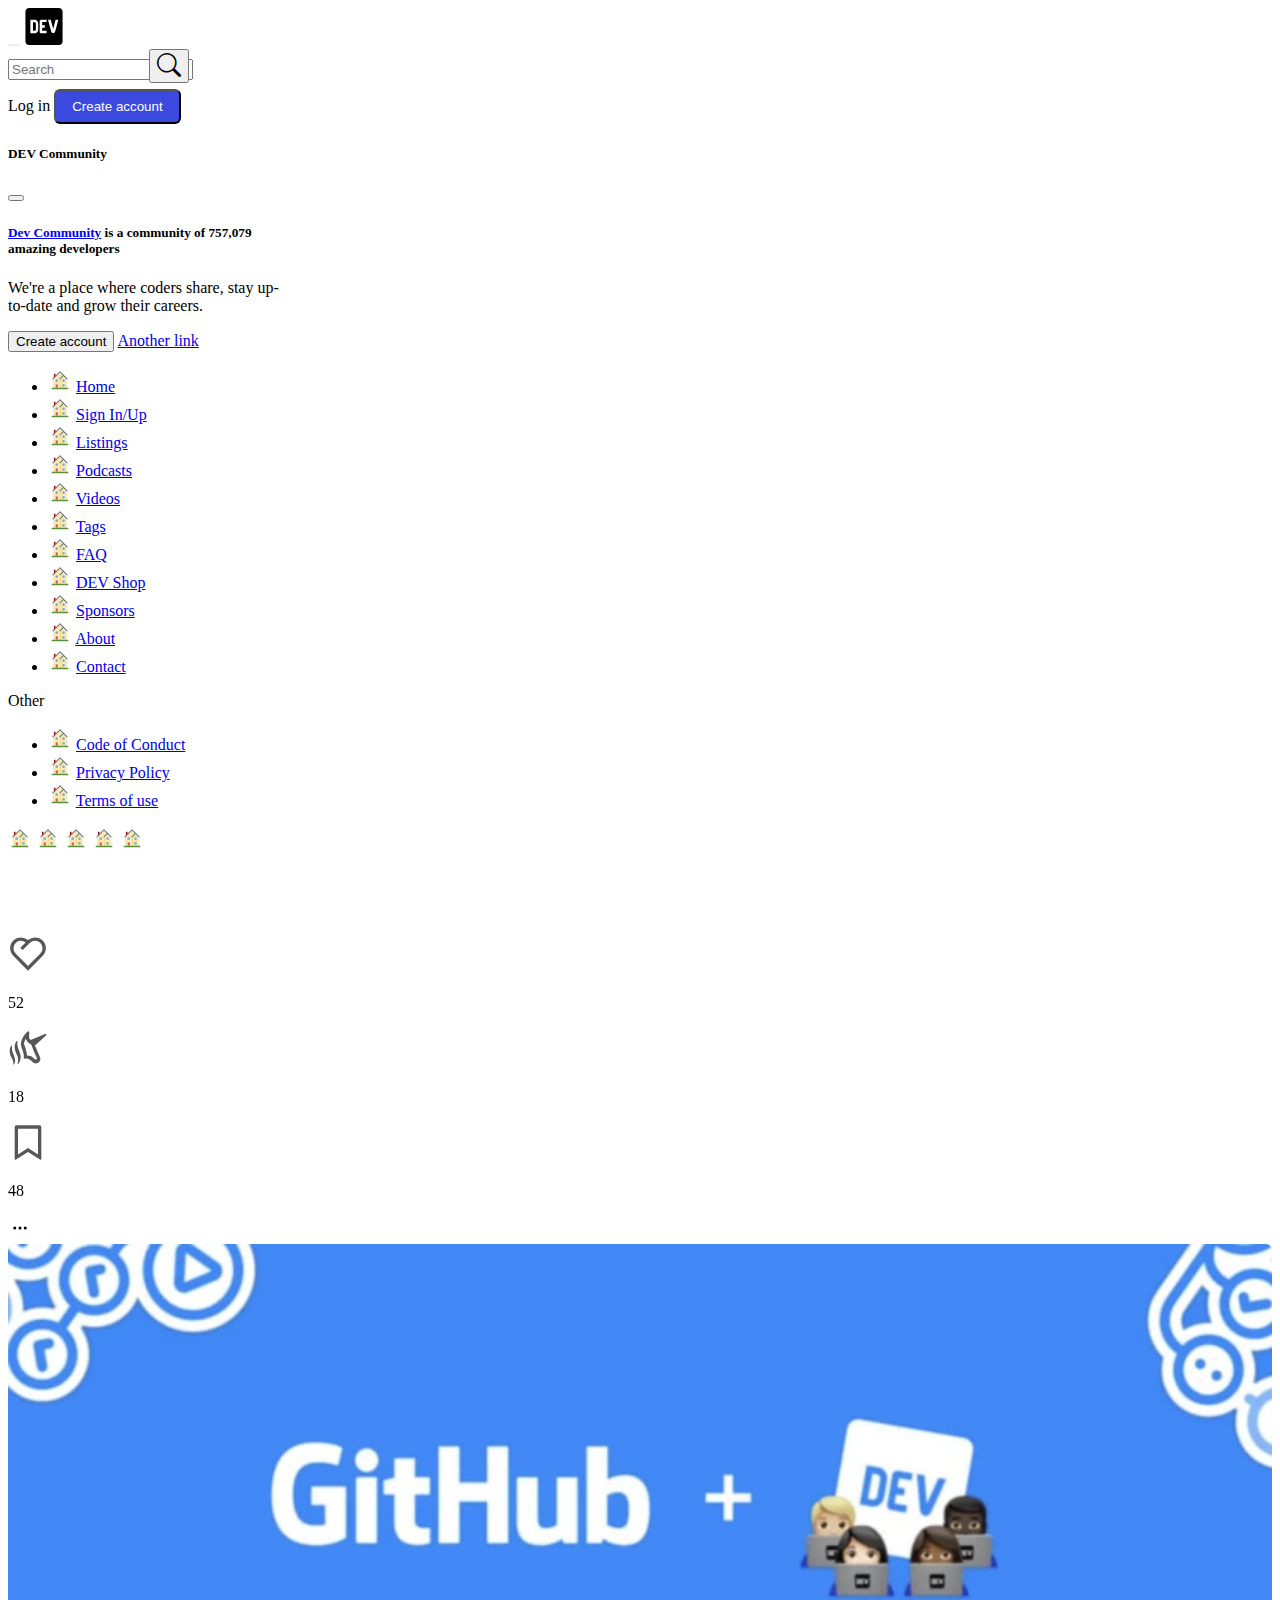
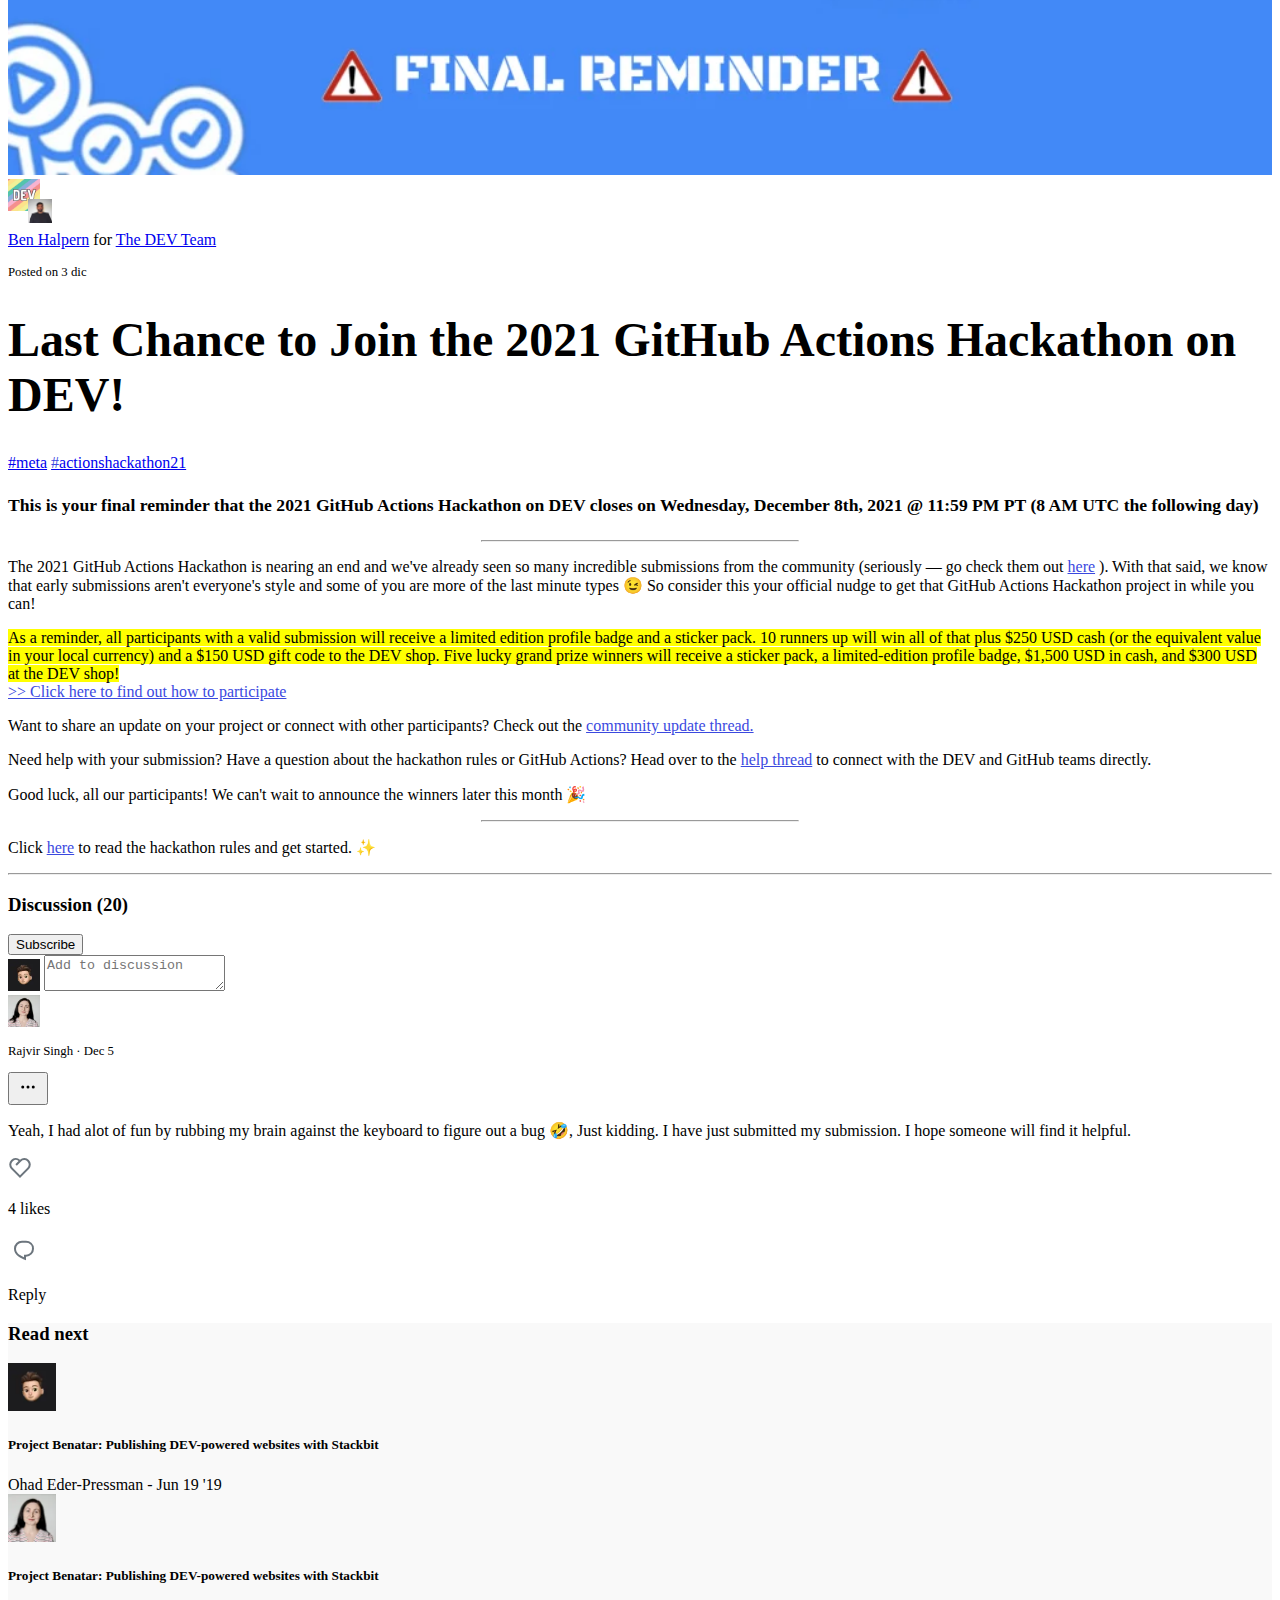
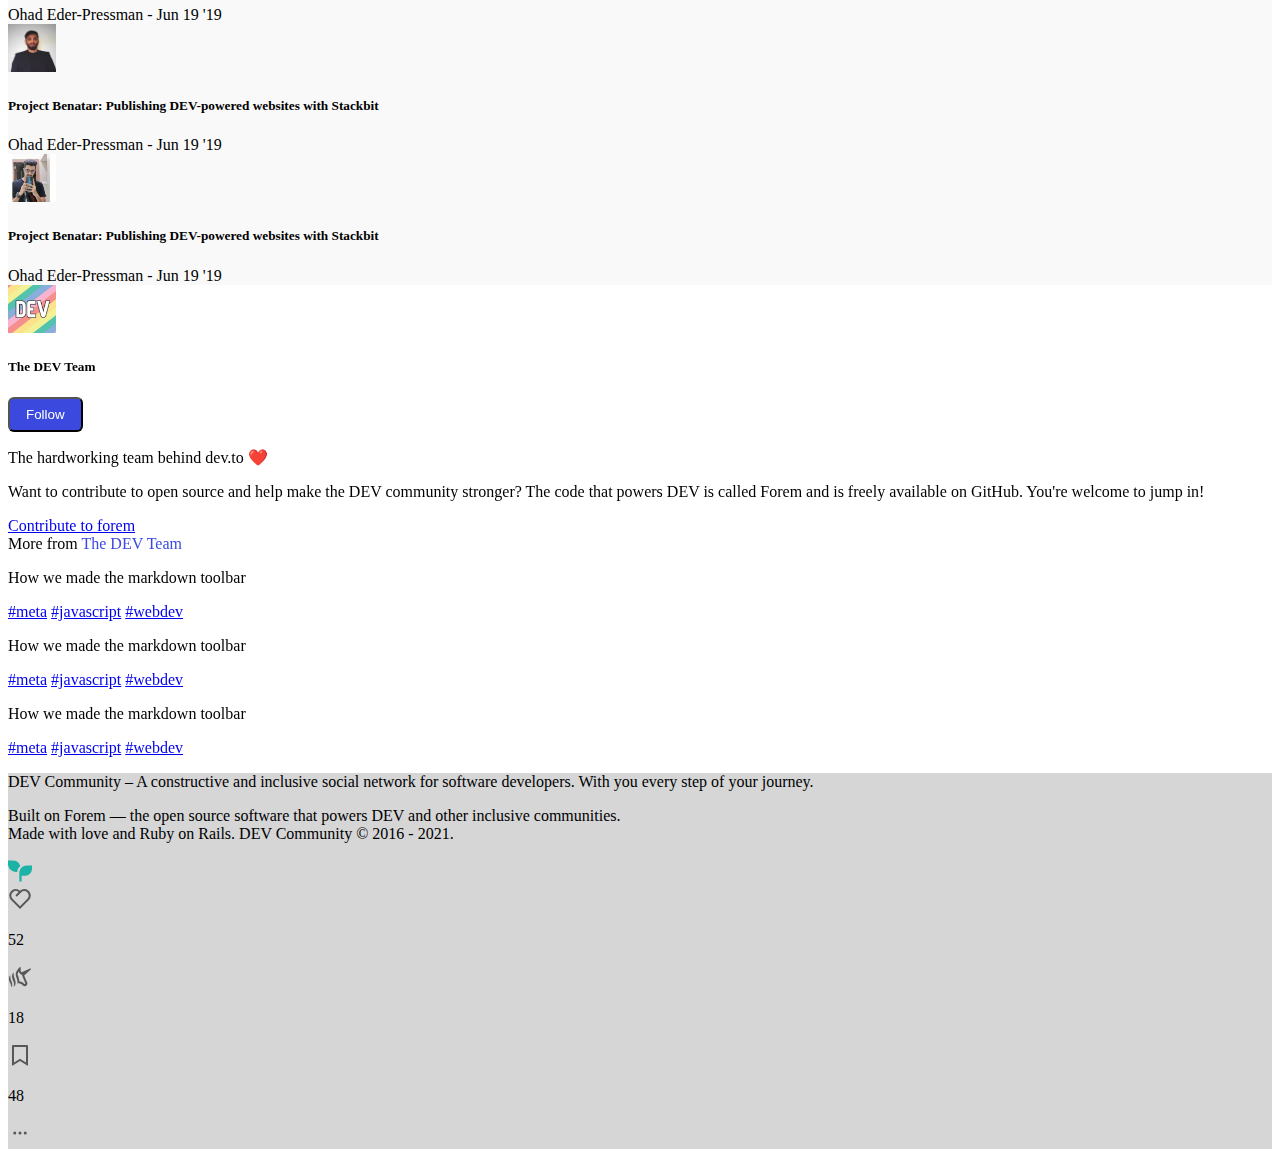
<file: pages/post.html>
<!DOCTYPE html>
<html lang="en">

<head>
  <meta charset="UTF-8">
  <meta http-equiv="X-UA-Compatible" content="IE=edge">
  <meta name="viewport" content="width=device-width, initial-scale=1.0">
  <!--Bootstrap CSS-->
  <link href="https://cdn.jsdelivr.net/npm/bootstrap@5.1.3/dist/css/bootstrap.min.css" rel="stylesheet"
    integrity="sha384-1BmE4kWBq78iYhFldvKuhfTAU6auU8tT94WrHftjDbrCEXSU1oBoqyl2QvZ6jIW3" crossorigin="anonymous">
  <link rel="stylesheet" href="https://cdn.jsdelivr.net/npm/bootstrap-icons@1.7.2/font/bootstrap-icons.css">
  <!--Styles-->
  <link rel="stylesheet" href="/css/styles.css">
  <link rel="icon" href="/assets/favicon.ico" type="image">
  <title>Dev Community | Post</title>
</head>


<body class="bg-light">
  <header>
    <nav class="navbar navbar-light navbar-expand-lg fixed-top bg-white">
      <div class="container-lg">
        <div class="d-flex justify-content-md-between align-items-center">
          <button class="navbar-toggler d-md-none menu-mobile" type="button" data-bs-toggle="offcanvas"
            data-bs-target="#offcanvasNavbar" aria-controls="offcanvasNavbar">
            <span class="navbar-toggler-icon"></span>
          </button>
          <a class="navbar-brand" href="/index.html"><img src="/assets/devto.svg" alt="Logo DevTo" width="40"></a>
          <div id="inputSearch" class="d-flex">
            <input class="form-control d-none d-md-block" type="text" placeholder="Search" aria-label="Search">
            <button class="btn" type="button"><i class="bi bi-search"></i></button>
          </div>
        </div>
        <div class="d-flex justify-content-end">
          <a class="nav-link d-none d-md-block">Log in</a>
          <button class="btn btn-purple" type="submit">Create account</button>
        </div>
        <div class="offcanvas offcanvas-start d-md-none" tabindex="-1" id="offcanvasNavbar"
          aria-labelledby="offcanvasNavbarLabel">
          <div class="offcanvas-header">
            <h5 class="offcanvas-title" id="offcanvasNavbarLabel">DEV Community</h5>
            <button type="button" class="btn-close text-reset" data-bs-dismiss="offcanvas" aria-label="Close"></button>
          </div>
          <div class="offcanvas-body">
            <div class="card" style="width: 18rem;">
              <div class="card-body">
                <h5 class="card-title"><a href="/index.html">Dev Community</a> is a community of 757,079 amazing
                  developers</h5>
                <p class="card-text">We're a place where coders share, stay up-to-date and grow their careers.</p>
                <div class="d-flex flex-column">
                  <button href="#" class="card-link" width="100">Create account</button>
                  <a href="#" class="card-link">Another link</a>
                </div>
              </div>
            </div>
            <ul class="navbar-nav justify-content-end flex-grow-1 pe-3">
              <li class="nav-item d-flex">
                <img src="/assets/svg/icon-home.svg" alt="Home Icon">
                <a class="nav-link" aria-current="page" href="#">Home</a>
              </li>
              <li class="nav-item d-flex">
                <img src="/assets/svg/icon-home.svg" alt="Sing In/Up Icon">
                <a class="nav-link" href="#">Sign In/Up</a>
              </li>
              <li class="nav-item d-flex">
                <img src="/assets/svg/icon-home.svg" alt="Sing In/Up Icon">
                <a class="nav-link" href="#">Listings</a>
              </li>
              <li class="nav-item d-flex">
                <img src="/assets/svg/icon-home.svg" alt="Sing In/Up Icon">
                <a class="nav-link" href="#">Podcasts</a>
              </li>
              <li class="nav-item d-flex">
                <img src="/assets/svg/icon-home.svg" alt="Home Icon">
                <a class="nav-link" aria-current="page" href="#">Videos</a>
              </li>
              <li class="nav-item d-flex">
                <img src="/assets/svg/icon-home.svg" alt="Sing In/Up Icon">
                <a class="nav-link" href="#">Tags</a>
              </li>
              <li class="nav-item d-flex">
                <img src="/assets/svg/icon-home.svg" alt="Sing In/Up Icon">
                <a class="nav-link" href="#">FAQ</a>
              </li>
              <li class="nav-item d-flex">
                <img src="/assets/svg/icon-home.svg" alt="Sing In/Up Icon">
                <a class="nav-link" href="#">DEV Shop</a>
              </li>
              <li class="nav-item d-flex">
                <img src="/assets/svg/icon-home.svg" alt="Home Icon">
                <a class="nav-link" aria-current="page" href="#">Sponsors</a>
              </li>
              <li class="nav-item d-flex">
                <img src="/assets/svg/icon-home.svg" alt="Sing In/Up Icon">
                <a class="nav-link" href="#">About</a>
              </li>
              <li class="nav-item d-flex">
                <img src="/assets/svg/icon-home.svg" alt="Sing In/Up Icon">
                <a class="nav-link" href="#">Contact</a>
              </li>
            </ul>
            <p>Other</p>
            <ul class="navbar-nav justify-content-end flex-grow-1 pe-3">
              <li class="nav-item d-flex">
                <img src="/assets/svg/icon-home.svg" alt="Sing In/Up Icon">
                <a class="nav-link" href="#">Code of Conduct</a>
              </li>
              <li class="nav-item d-flex">
                <img src="/assets/svg/icon-home.svg" alt="Home Icon">
                <a class="nav-link" aria-current="page" href="#">Privacy Policy</a>
              </li>
              <li class="nav-item d-flex">
                <img src="/assets/svg/icon-home.svg" alt="Sing In/Up Icon">
                <a class="nav-link" href="#">Terms of use</a>
              </li>
            </ul>
            <div id="socialMedia">
              <a href=""><img src="/assets/svg/icon-home.svg" alt="Twitter Logo"></a>
              <a href=""><img src="/assets/svg/icon-home.svg" alt="Facebook Logo"></a>
              <a href=""><img src="/assets/svg/icon-home.svg" alt="Github Logo"></a>
              <a href=""><img src="/assets/svg/icon-home.svg" alt="Instagram Logo"></a>
              <a href=""><img src="/assets/svg/icon-home.svg" alt="Twich Logo"></a>
            </div>
          </div>
        </div>
      </div>
    </nav>
  </header>

  <main class="bg-light margin-header-fix">

    <!--Container-->
    <div class="container">
      <div class="row">
        <!--SocialMedia-->
        <section class="col-1 d-none d-md-block mt-5 px-0">
          <div class="fixed-aside-left">
            <div class="btn d-flex flex-column align-items-center mb-1">
              <svg xmlns="http://www.w3.org/2000/svg" width="40" height="40" viewBox="0 0 24 24" aria-hidden="true"
                class="crayons-icon btn-likes p-2" fill="#575757">
                <path
                  d="M21.179 12.794l.013.014L12 22l-9.192-9.192.013-.014A6.5 6.5 0 0112 3.64a6.5 6.5 0 019.179 9.154zM4.575 5.383a4.5 4.5 0 000 6.364L12 19.172l7.425-7.425a4.5 4.5 0 10-6.364-6.364L8.818 9.626 7.404 8.21l3.162-3.162a4.5 4.5 0 00-5.99.334l-.001.001z">
                </path>
              </svg>
              <p>52</p>
            </div>
            <div class="btn d-flex flex-column align-items-center mb-1">
              <svg xmlns="http://www.w3.org/2000/svg" width="40" height="40" viewBox="0 0 24 24" aria-hidden="true"
                class="crayons-icon btn-unicornio p-2" fill="#575757">
                <path
                  d="M5.645 8.013c.013-.265-.261-.323-.4-.183-1.16 1.17-1.822 3.865-.344 7.32.294.961 1.938 3.19.84 6.131l-.003.006c-.094.255.206.404.366.263 1.395-1.226 1.933-3.593 1.1-6.375-.488-1.657-1.955-4.226-1.559-7.162zm-3.22 2.738c.05-.137-.124-.417-.326-.225-.939.893-1.316 2.863-.976 4.605.547 2.878 2.374 3.526 2.066 6.629-.028.102.176.38.348.154 1.546-2.033.409-4.453-.241-6.006-1.005-2.386-1.087-4.118-.871-5.157z">
                </path>
                </path>
                <path fill-rule="evenodd" clip-rule="evenodd"
                  d="M13.622 7.223l8.579-3.68c.598-.256 1.087.547.6.985l-6.618 5.941c.881 2.043 2.738 6.34 2.931 6.775 1.348 3.031-2.055 4.918-3.807 3.583a7.027 7.027 0 01-.623-.574c-.974-.965-2.419-2.398-5.207-1.877.284-2.115-.313-3.737-.883-5.288-.38-1.032-.747-2.032-.837-3.124-.346-3.329 3.763-8.23 4.696-7.953.386.115.326 1.229.266 2.319-.051.948-.102 1.88.143 2.12.145.142.428.43.76.773zM11.5 16.5l2.5.5 2.5 2 1-.5-2-4.5-1.5-4-1.5-1-1-1-1-1.5L10 8l-.5 1.5 1 2.5 1 4.5z">
                </path>
              </svg>
              <p>18</p>
            </div>
            <div class="btn d-flex flex-column align-items-center">
              <svg xmlns="http://www.w3.org/2000/svg" width="40" height="40" viewBox="0 0 24 24" aria-hidden="true"
                class="crayons-icon p-2 btn-comments" fill="#575757">
                <path
                  d="M5 2h14a1 1 0 011 1v19.143a.5.5 0 01-.766.424L12 18.03l-7.234 4.536A.5.5 0 014 22.143V3a1 1 0 011-1zm13 2H6v15.432l6-3.761 6 3.761V4z">
                </path>
              </svg>
              <p>48</p>
            </div>
            <div class="btn px-0 d-flex flex-column align-items-center">
              <svg xmlns="http://www.w3.org/2000/svg" width="24" height="24" viewBox="0 0 24 24" role="img"
                aria-labelledby="an88o4nwn24yl5uidc7mdcfxwuynh40u"
                class="crayons-icon pointer-events-none align-items-cente">
                <title id="an88o4nwn24yl5uidc7mdcfxwuynh40u">Dropdown menu</title>
                <path fill-rule="evenodd" clip-rule="evenodd"
                  d="M8.25 12a1.5 1.5 0 11-3 0 1.5 1.5 0 013 0zm5.25 0a1.5 1.5 0 11-3 0 1.5 1.5 0 013 0zm3.75 1.5a1.5 1.5 0 100-3 1.5 1.5 0 000 3z">
                </path>
              </svg>
            </div>
          </div>
        </section>
        <!--Section Desktop Post & Aside-->
        <section class="col-12 col-md-11">
          <div class="row">
            <!--Section Post-->
            <section class="col-12 col-lg-8 px-0 px-md-2">
              <section class="col-12 post-container bg-white border-end border-start border-top rounded-top">
                <div class="post-header">
                  <img src="/assets/post-header.webp" alt="Imagen de Post" class="image-post-header ">
                </div>
                <div class="ps-3 pe-3 ps-md-5">
                  <div class="card-user d-flex align-items-center pt-4 pb-3">
                    <div>
                      <img class="rounded" src="/assets/user-dev.webp" alt="Usuario Imagen" width="32" height="32">
                      <img class="rounded-circle badge-user border border-2 border-white" src="/assets/user-03.webp"
                        alt="Usuario Imagen" width="24" height="24">
                    </div>
                    <div class="user-name d-flex flex-column">
                      <p class="mb-0">
                        <a href="#" class="fw-bold text-decoration-none text-dark">Ben Halpern</a> <span>
                          for
                        </span> <a href="#" class="text-decoration-none text-dark fw-light">The DEV Team</a>
                      </p>
                      <p class="mb-0 user-date text-secondary fw-light">Posted on 3 dic</p>
                    </div>
                  </div>
                  <div class="">
                    <h1 class="fw-bold">Last Chance to Join the 2021 GitHub Actions Hackathon on DEV!</h1>
                  </div>
                  <div class="d-flex mb-4">
                    <a href="#" class="btn fw-light text-decoration-none text-dark me-3">#meta</a>
                    <a href="#" class="btn fw-light text-decoration-none text-dark"><span
                        class="link-purple">#</span>actionshackathon21</a>
                  </div>
                  <div class="me-2 me-lg-4">
                    <h4>This is your final reminder that the 2021 GitHub Actions Hackathon on DEV closes on Wednesday,
                      December
                      8th, 2021 @ 11:59 PM PT <span class="fst-italic fw-normal">(8 AM UTC the following day)</span>
                    </h4>
                    <div class="d-flex mt-3 mb-3 justify-content-center">
                      <hr class="border border-secondary" width="25%">
                    </div>
                  </div>
                  <div class="fw-normal lh-base fs-6 me-md-3 me-lg-4">
                    <p>The 2021 GitHub Actions Hackathon is nearing an end and we've already seen so many incredible
                      submissions
                      from the community (seriously — go check them out <a href="#" class="link-purple">here</a> ). With
                      that said, we know that
                      early
                      submissions
                      aren't everyone's style and some of you are more of the last minute types 😉 So consider this your
                      official nudge to get that GitHub Actions Hackathon project in while you can!</p>
                    <div class="d-flex mb-4 me-lg-4">
                      <div class="bg-ligth border border-3 me-3"></div>
                      <div>
                        <span class="tex-yellow lh-lg">As a reminder, all participants with a valid submission will
                          receive
                          a
                          limited
                          edition profile badge
                          and
                          a sticker pack. 10 runners up will win all of that plus $250 USD cash (or the equivalent value
                          in
                          your
                          local currency) and a $150 USD gift code to the DEV shop. Five lucky grand prize winners will
                          receive
                          a
                          sticker pack, a limited-edition profile badge, $1,500 USD in cash, and $300 USD at the DEV
                          shop!</span>
                      </div>
                    </div>
                  </div>

                  <a href="#" class="link-purple fw-bold me-5 fs-5"> >> Click here to find out how to participate</a>
                  <p class="mt-3">Want to share an update on your project or connect with other participants? Check out
                    the <a href="#" class="link-purple">
                      community update thread.</a>
                    <p>Need help with your submission? Have a question about the hackathon rules or GitHub Actions? Head
                      over to
                      the <a href="#" class="link-purple">help thread</a> to connect with the DEV and GitHub teams
                      directly.</p>
                    <p> Good luck, all our participants! We can't wait to announce the winners later this month 🎉</p>
                  </p>
                  <div class="d-flex mt-3 mb-3 justify-content-center">
                    <hr class="border border-secondary" width="25%">
                  </div>
                  <p class="fst-italic mb-0">Click <a href="#" class="link-purple">here</a> to read the hackathon rules
                    and
                    get
                    started. ✨</p>
                </div>
              </section>

              <!--Comentarios-->

              <section
                class="d-flex flex-column gap-3 ps-3 pe-3 ps-md-5 pe-md-5 pt-4 bg-white border-end border-start border-bottom rounded-bottom">
                <hr>
                <div class="d-flex justify-content-between mb-4">
                  <h3>Discussion (20)</h3>
                  <button class="btn btn-outline-secondary">Subscribe</button>
                </div>
                <div class="d-flex align-items-start gap-3">
                  <img src="/assets/user-01.webp" alt="User" width="32" height="32" class="rounded-circle">
                  <textarea class="form-control" placeholder="Add to discussion" rows="2"></textarea>
                </div>
                <div class="d-flex align-items-start gap-3">
                  <img src="/assets/user-02.webp" alt="User" width="32" height="32" class="rounded-circle">
                  <div class="card" width="100%">
                    <div class="card-body">
                      <div class="d-flex justify-content-between align-items-center">
                        <p class="mb-0 text-secondary user-date">Rajvir Singh · <span>Dec 5</span></p>
                        <button class="btn p-0 d-flexr">
                          <svg xmlns="http://www.w3.org/2000/svg" width="24" height="24" viewBox="0 0 24 24" role="img"
                            aria-labelledby="an88o4nwn24yl5uidc7mdcfxwuynh40u"
                            class="crayons-icon pointer-events-none align-items-cente">
                            <title id="an88o4nwn24yl5uidc7mdcfxwuynh40u">Dropdown menu</title>
                            <path fill-rule="evenodd" clip-rule="evenodd"
                              d="M8.25 12a1.5 1.5 0 11-3 0 1.5 1.5 0 013 0zm5.25 0a1.5 1.5 0 11-3 0 1.5 1.5 0 013 0zm3.75 1.5a1.5 1.5 0 100-3 1.5 1.5 0 000 3z">
                            </path>
                          </svg>
                        </button>
                      </div>
                      <p class="card-text mt-2">Yeah, I had alot of fun by rubbing my brain against the keyboard to
                        figure
                        out a
                        bug 🤣, Just kidding. I have just submitted my submission. I hope someone will find it helpful.
                      </p>
                    </div>
                  </div>
                </div>
                <div class="d-flex ms-5 gap-3 text-secondary align-items-center mb-5">
                  <div class="d-flex align-items-center gap-2">
                    <svg xmlns="http://www.w3.org/2000/svg" width="24" height="24" viewbox="0 0 24 24"
                      aria-hidden="true" class="crayons-icon" fill="#6c757D">
                      <path
                        d="M21.179 12.794l.013.014L12 22l-9.192-9.192.013-.014A6.5 6.5 0 0112 3.64a6.5 6.5 0 019.179 9.154zM4.575 5.383a4.5 4.5 0 000 6.364L12 19.172l7.425-7.425a4.5 4.5 0 10-6.364-6.364L8.818 9.626 7.404 8.21l3.162-3.162a4.5 4.5 0 00-5.99.334l-.001.001z">
                      </path>
                    </svg>
                    <p class="mb-0">4 <span class="d-none d-md-inline"> likes</span></p>
                  </div>
                  <div class="d-flex align-items-center gap-2">
                    <svg xmlns="http://www.w3.org/2000/svg" width="32" height="32" viewbox="0 0 24 24"
                      aria-hidden="true" class="crayons-icon" fill="#6c757D">
                      <title id="adjyeepz2hc1ekzu5pqno9xx82pc0tlz">Comment button</title>
                      <path
                        d="M10.5 5h3a6 6 0 110 12v2.625c-3.75-1.5-9-3.75-9-8.625a6 6 0 016-6zM12 15.5h1.5a4.501 4.501 0 001.722-8.657A4.5 4.5 0 0013.5 6.5h-3A4.5 4.5 0 006 11c0 2.707 1.846 4.475 6 6.36V15.5z">
                      </path>
                    </svg>
                    <p class="d-none d-md-inline mb-0">Reply</p>
                  </div>
                </div>
              </section>
              <section class="bg-readnext p-4 d-flex flex-column gap-4 border rounded mt-3">
                <h3>Read next</h3>
                <div class="d-flex gap-3 align-items-center">
                  <img src="/assets/user-01.webp" alt="user" class="rounded-circle" width="48" height="48">
                  <div>
                    <h5 class="fw-bold">Project Benatar: Publishing DEV-powered websites with Stackbit</h5>
                    <span class="fw-light text-secondary">Ohad Eder-Pressman - Jun 19 '19</span>
                  </div>
                </div>
                <div class="d-flex gap-3 align-items-center">
                  <img src="/assets/user-02.webp" alt="user" class="rounded-circle" width="48" height="48">
                  <div>
                    <h5 class="fw-bold">Project Benatar: Publishing DEV-powered websites with Stackbit</h5>
                    <span class="fw-light text-secondary">Ohad Eder-Pressman - Jun 19 '19</span>
                  </div>
                </div>
                <div class="d-flex gap-3 align-items-center">
                  <img src="/assets/user-03.webp" alt="user" class="rounded-circle" width="48" height="48">
                  <div>
                    <h5 class="fw-bold">Project Benatar: Publishing DEV-powered websites with Stackbit</h5>
                    <span class="fw-light text-secondary">Ohad Eder-Pressman - Jun 19 '19</span>
                  </div>
                </div>
                <div class="d-flex gap-3 align-items-center">
                  <img src="/assets/user-04.webp" alt="user" class="rounded-circle" width="48" height="48">
                  <div>
                    <h5 class="fw-bold">Project Benatar: Publishing DEV-powered websites with Stackbit</h5>
                    <span class="fw-light text-secondary">Ohad Eder-Pressman - Jun 19 '19</span>
                  </div>
                </div>
              </section>
            </section>

            <!--Aside Right-->
            <section class="col-12 col-lg-4 mt-5 mt-md-4 mt-lg-0 px-md-2 px-lg-2">
              <div class="fixed-aside-right">
                <div class="card rounded-md-0 rounded-md">
                  <div class="card-header text-white bg-dark">
                  </div>
                  <div class="card-body">
                    <div class="d-flex gap-2">
                      <img src="/assets/user-dev.webp" alt="User" width="48" height="48"
                        class="rounded position-absolute top-0 mt-2">
                    </div>
                    <h5 class="card-title ms-5 ps-2">The DEV Team</h5>
                    <button class="btn btn-purple w-100 mt-3 mb-3">Follow</button>
                    <p class="fw-light">The hardworking team behind dev.to ❤️</p>
                    <p>Want to contribute to open source and help make the DEV community stronger?

                      The code that powers DEV is called <span class="fw-bold"> Forem</span> and is freely available on
                      GitHub.

                      You're welcome to jump in!</p>
                    <a href="#" class="btn btn-outline-secondary w-100 hover-gray">Contribute to forem</a>
                  </div>
                </div>
                <div class="card mt-4">
                  <div class="card-header fw-bold">
                    More from <span class="link-purple">The DEV Team</span>
                  </div>
                  <div class="card-body bg-light btn hover-white text-start">
                    <p class="card-text">How we made the markdown toolbar</p>
                    <div class="d-flex gap-3">
                      <a href="#" class="fw-light text-decoration-none text-secondary">#meta</a>
                      <a href="#" class="fw-light text-decoration-none text-secondary">#javascript</a>
                      <a href="#" class="fw-light text-decoration-none text-secondary">#webdev</a>
                    </div>
                  </div>
                  <div class="card-body bg-light btn hover-white text-start">
                    <p class="card-text">How we made the markdown toolbar</p>
                    <div class="d-flex gap-3">
                      <a href="#" class="fw-light text-decoration-none text-secondary">#meta</a>
                      <a href="#" class="fw-light text-decoration-none text-secondary">#javascript</a>
                      <a href="#" class="fw-light text-decoration-none text-secondary">#webdev</a>
                    </div>
                  </div>
                  <div class="card-body bg-light btn hover-white text-start">
                    <p class="card-text">How we made the markdown toolbar</p>
                    <div class="d-flex gap-3">
                      <a href="#" class="fw-light text-decoration-none text-secondary">#meta</a>
                      <a href="#" class="fw-light text-decoration-none text-secondary">#javascript</a>
                      <a href="#" class="fw-light text-decoration-none text-secondary">#webdev</a>
                    </div>
                  </div>
                </div>
              </div>
            </section>
          </div>
        </section>
      </div>
    </div>

    <footer class="mt-5 px-3 py-4 text-center">
      <p class="fw-bold">DEV Community – A constructive and inclusive social network for software developers. With you
        every step of
        your journey.</p>
      <p class="fw-light"><span class="fw-bold"> Built on Forem</span> — the<span class="fw-bold"> open source</span>
        software that
        powers <span span class="fw-bold">DEV</span> and
        other inclusive communities.<br>

        Made with love and <span span class="fw-bold">Ruby on Rails</span>. DEV Community © 2016 - 2021.</p>
      <svg xmlns="http://www.w3.org/2000/svg" width="24" height="24" viewBox="0 0 24 24" fill="none" role="img"
        aria-labelledby="am1lrsromqtkspah3jccfcp3gy7cciee" class="crayons-icon crayons-icon--default">
        <title id="am1lrsromqtkspah3jccfcp3gy7cciee">Forem logo</title>
        <g clip-path="url(#clip0)" fill="#1AB3A6">
          <path
            d="M4.603 1.438a8.056 8.056 0 017.643 5.478 8.543 8.543 0 00-3.023 5.968H8.054C3.606 12.884 0 9.296 0 4.87V1.468a.03.03 0 01.03-.03h4.573zM23.97 6.515a.03.03 0 01.03.03v2.833c0 4.11-3.354 7.442-7.491 7.442h-2.881v5.726h-2.305V14.53l.022-1.145c.294-3.843 3.526-6.87 7.469-6.87h5.155z">
          </path>
        </g>
      </svg>

      <!--Footer Mobile Fixed-->
      <section class="col-md-1 d-flex flex-row justify-content-around d-md-none py-2 fixed-bottom bg-white shadow-lg">
        <div class="btn d-flex align-items-center gap-2">
          <svg xmlns="http://www.w3.org/2000/svg" width="24" height="24" viewBox="0 0 24 24" aria-hidden="true"
            class="crayons-icon" fill="#575757">
            <path
              d="M21.179 12.794l.013.014L12 22l-9.192-9.192.013-.014A6.5 6.5 0 0112 3.64a6.5 6.5 0 019.179 9.154zM4.575 5.383a4.5 4.5 0 000 6.364L12 19.172l7.425-7.425a4.5 4.5 0 10-6.364-6.364L8.818 9.626 7.404 8.21l3.162-3.162a4.5 4.5 0 00-5.99.334l-.001.001z">
            </path>
          </svg>
          <p class="mb-0">52</p>
        </div>
        <div class="btn d-flex align-items-center gap-2">
          <svg xmlns="http://www.w3.org/2000/svg" width="24" height="24" aria-hidden="true" class="crayons-icon"
            fill="#575757">
            <path
              d="M5.645 8.013c.013-.265-.261-.323-.4-.183-1.16 1.17-1.822 3.865-.344 7.32.294.961 1.938 3.19.84 6.131l-.003.006c-.094.255.206.404.366.263 1.395-1.226 1.933-3.593 1.1-6.375-.488-1.657-1.955-4.226-1.559-7.162zm-3.22 2.738c.05-.137-.124-.417-.326-.225-.939.893-1.316 2.863-.976 4.605.547 2.878 2.374 3.526 2.066 6.629-.028.102.176.38.348.154 1.546-2.033.409-4.453-.241-6.006-1.005-2.386-1.087-4.118-.871-5.157z"
              fill="#575757"></path>
            <path fill-rule="evenodd" clip-rule="evenodd"
              d="M13.622 7.223l8.579-3.68c.598-.256 1.087.547.6.985l-6.618 5.941c.881 2.043 2.738 6.34 2.931 6.775 1.348 3.031-2.055 4.918-3.807 3.583a7.027 7.027 0 01-.623-.574c-.974-.965-2.419-2.398-5.207-1.877.284-2.115-.313-3.737-.883-5.288-.38-1.032-.747-2.032-.837-3.124-.346-3.329 3.763-8.23 4.696-7.953.386.115.326 1.229.266 2.319-.051.948-.102 1.88.143 2.12.145.142.428.43.76.773zM11.5 16.5l2.5.5 2.5 2 1-.5-2-4.5-1.5-4-1.5-1-1-1-1-1.5L10 8l-.5 1.5 1 2.5 1 4.5z">
            </path>
          </svg>
          <p class="mb-0">18</p>
        </div>
        <div class="btn d-flex align-items-center gap-2">
          <svg xmlns="http://www.w3.org/2000/svg" width="24" height="24" viewBox="0 0 24 24" aria-hidden="true"
            class="crayons-icon" fill="#575757">
            <path
              d="M5 2h14a1 1 0 011 1v19.143a.5.5 0 01-.766.424L12 18.03l-7.234 4.536A.5.5 0 014 22.143V3a1 1 0 011-1zm13 2H6v15.432l6-3.761 6 3.761V4z">
            </path>
          </svg>
          <p class="mb-0">48</p>
        </div>
        <div class="btn px-0 d-flex align-items-center">
          <svg xmlns="http://www.w3.org/2000/svg" width="24" height="24" viewBox="0 0 24 24" role="img"
            aria-labelledby="an88o4nwn24yl5uidc7mdcfxwuynh40u"
            class="crayons-icon pointer-events-none align-items-center" fill="#575757">
            <title id="an88o4nwn24yl5uidc7mdcfxwuynh40u">Dropdown menu</title>
            <path fill-rule="evenodd" clip-rule="evenodd"
              d="M8.25 12a1.5 1.5 0 11-3 0 1.5 1.5 0 013 0zm5.25 0a1.5 1.5 0 11-3 0 1.5 1.5 0 013 0zm3.75 1.5a1.5 1.5 0 100-3 1.5 1.5 0 000 3z">
            </path>
          </svg>
        </div>
      </section>


    </footer>

  </main>

  <script src="https://cdn.jsdelivr.net/npm/bootstrap@5.1.3/dist/js/bootstrap.bundle.min.js"
    integrity="sha384-ka7Sk0Gln4gmtz2MlQnikT1wXgYsOg+OMhuP+IlRH9sENBO0LRn5q+8nbTov4+1p" crossorigin="anonymous">
  </script>
</body>

</html>
</file>
<file: css/styles.css>
.btn-purple {
  background-color: #3b49df;
  color: #ffffff;
  border-radius: 0.375rem;
  padding: 8px 16px;
}

/* SASS de Vryahn dont touch */
.btn-vryahn {
  color: black;
  border-radius: 0.375rem;
  font-size: 1rem;
  height: auto;
  padding: 8px 16px;
  font-family: -apple-system, "Segoe UI", Helvetica, Arial, sans-serif, "Apple Color Emoji", "Segoe UI Emoji", "Segoe UI Symbol";
  text-align: start;
  margin: 0;
}

.btn-vryahn:hover {
  color: #3b49df;
  border-radius: 0.375rem;
  font-size: 1rem;
  height: auto;
  padding: 8px 16px;
  font-family: -apple-system, "Segoe UI", Helvetica, Arial, sans-serif, "Apple Color Emoji", "Segoe UI Emoji", "Segoe UI Symbol";
  text-align: start;
  margin: 0;
}

.new-vryahn {
  padding: 0;
  margin: 0;
  margin-top: 5px;
  font-size: smaller;
  color: white;
  background-color: #3b49df;
  width: 30px;
  height: 20px;
}

.btn-title-vryahn {
  color: black;
  border-radius: 0.375rem;
  font-size: 1.3rem;
  height: auto;
  font-family: -apple-system, "Segoe UI", Helvetica, Arial, sans-serif, "Apple Color Emoji", "Segoe UI Emoji", "Segoe UI Symbol";
  text-align: start;
  margin: 0;
  padding: 0;
  font-weight: bold;
}

.btn-title-vryahn:hover {
  color: #3b49df;
  border-radius: 0.375rem;
  font-size: 1.3rem;
  height: auto;
  font-family: -apple-system, "Segoe UI", Helvetica, Arial, sans-serif, "Apple Color Emoji", "Segoe UI Emoji", "Segoe UI Symbol";
  text-align: start;
  margin: 0;
  padding: 0;
}

.sinbutton-title-vryahn {
  color: black;
  border-radius: 0.375rem;
  font-size: 1.3rem;
  height: auto;
  font-family: -apple-system, "Segoe UI", Helvetica, Arial, sans-serif, "Apple Color Emoji", "Segoe UI Emoji", "Segoe UI Symbol";
  text-align: start;
  margin: 0;
  padding: 0;
  font-weight: bold;
}

/* Aqui termina el SASS de Vryahn, haz lo que quieras a partir de aca :P*/
.btn-purple:hover {
  background-color: #323ebe;
  color: #ffffff;
}

.purple-hover:hover {
  color: #3b49df;
}

.menu-mobile {
  border: none;
}

.user-date {
  font-size: 0.8rem;
}

#inputSearch {
  height: 40px;
  -webkit-box-align: center;
      -ms-flex-align: center;
          align-items: center;
}

#inputSearch button {
  font-size: 24px;
}

main ul {
  padding: 0;
}

main ul li {
  list-style: none;
  padding-right: 1rem;
}

.left_aside_section .aside_column {
  width: 23.5%;
}

.left_aside_section .aside_cont {
  width: 74.5%;
  margin-right: 0;
}

.post-container {
  padding-left: 0;
  padding-right: 0;
}

.image-post-header {
  width: 100%;
  border-radius: 6px 6px 0 0;
}

.principal-container {
  margin-top: 66px;
}

.margin-header-fix {
  margin-top: 80px;
}

h1 {
  font-size: 3rem;
  font-weight: 900;
}

h4 {
  font-weight: 900;
  font-size: 1.1rem;
}

.link-purple {
  color: #3b49df;
}

.tex-yellow {
  background-color: yellow;
  overflow-wrap: break-word;
}

footer {
  background-color: #d6d6d7;
}

.bg-readnext {
  background-color: #f9f9f9;
}

.fixed-aside-left {
  position: -webkit-sticky;
  position: sticky;
  top: 120px;
  z-index: 1020;
}

.fixed-aside-right {
  position: -webkit-sticky;
  position: sticky;
  top: 80px;
  z-index: 1020;
}

.badge-user {
  position: relative;
  bottom: -12px;
  z-index: 1;
  right: 16px;
}

.btn-likes:hover {
  background-color: rgba(220, 24, 24, 0.1);
  border-radius: 50%;
  fill: #d31616;
}

.btn-unicornio:hover {
  background-color: rgba(38, 217, 202, 0.1);
  border-radius: 50%;
  fill: #26d9ca;
}

.btn-comments:hover {
  background-color: rgba(59, 73, 223, 0.1);
  border-radius: 50%;
  fill: #3b49df;
}

.hover-white:hover {
  background-color: #ffffff;
  color: #3b49df;
}

.hover-gray:hover {
  background-color: rgba(0, 0, 0, 0.04);
  color: #090909;
}

@media screen and (min-width: 768px) {
  #inputSearch {
    width: 420px;
  }
  #inputSearch button {
    position: relative;
    left: -48px;
  }
}

.title-class {
  cursor: pointer;
}

.title-class:hover {
  color: #3b49df !important;
}

.devcard-likes {
  border: none;
  border-radius: 5px;
  background-color: white;
}

.devcard-likes:hover {
  background-color: #e6e6e6;
}
/*# sourceMappingURL=styles.css.map */
</file>
